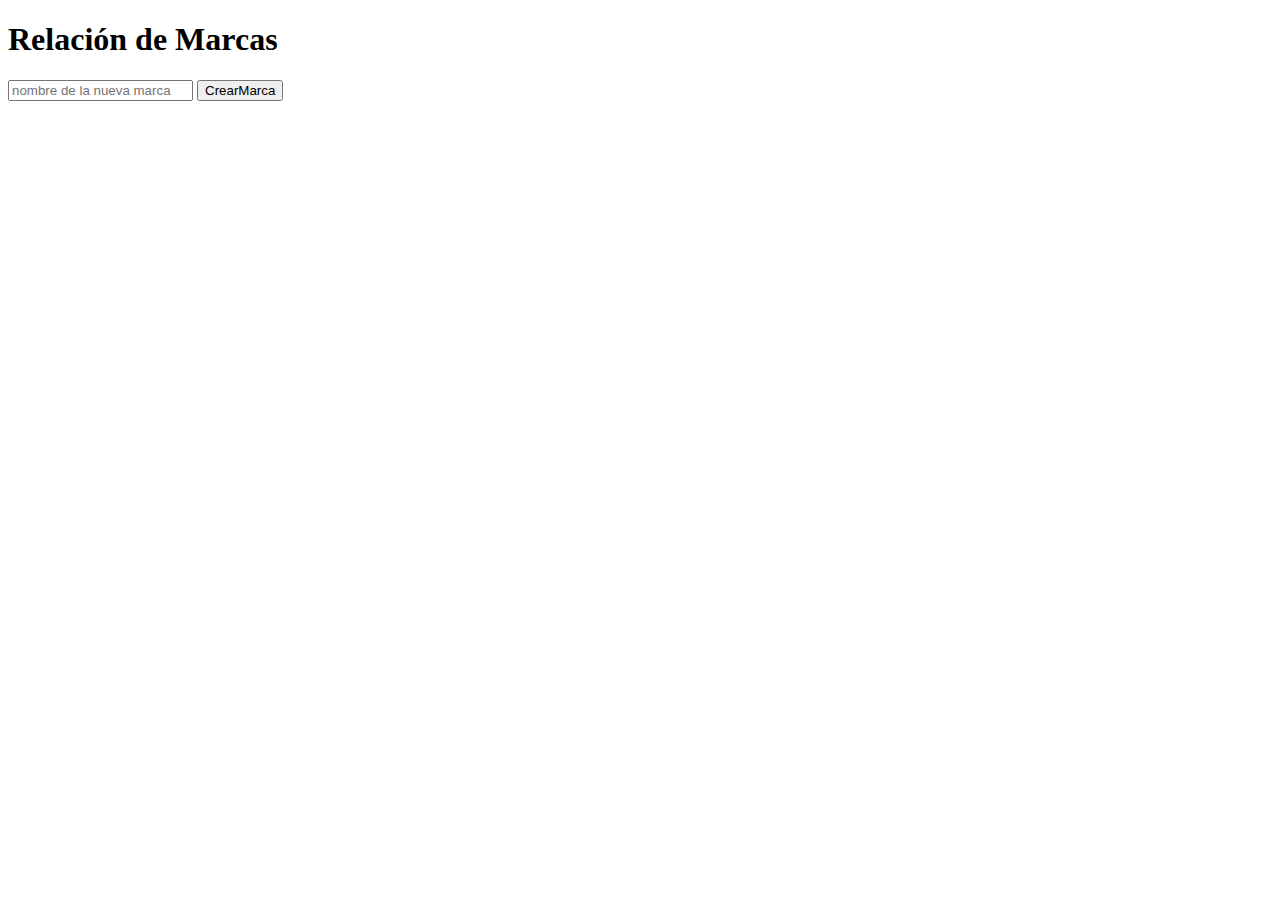
<file: Database/ApiCarRental/Views/addMarca.html>
﻿<!DOCTYPE html>
<html>
<head>
<meta http-equiv="Content-Type" content="text/html; charset=utf-8"/>
    <title></title>
	<meta charset="utf-8" />
</head>
<body>
    <h1>Relación de Marcas</h1>
    <div>
        <input type="text" id="txtMarcaDenominacion" name="txtMarcaDenominacion" value="" placeholder="nombre de la nueva marca" />
        <button id="btnAddMarca">CrearMarca</button>
    </div>
    <script src="https://code.jquery.com/jquery-1.10.2.js"></script>
    <script type="text/javascript" src="./js/marcas.js"></script>
</body>
</html>
</file>
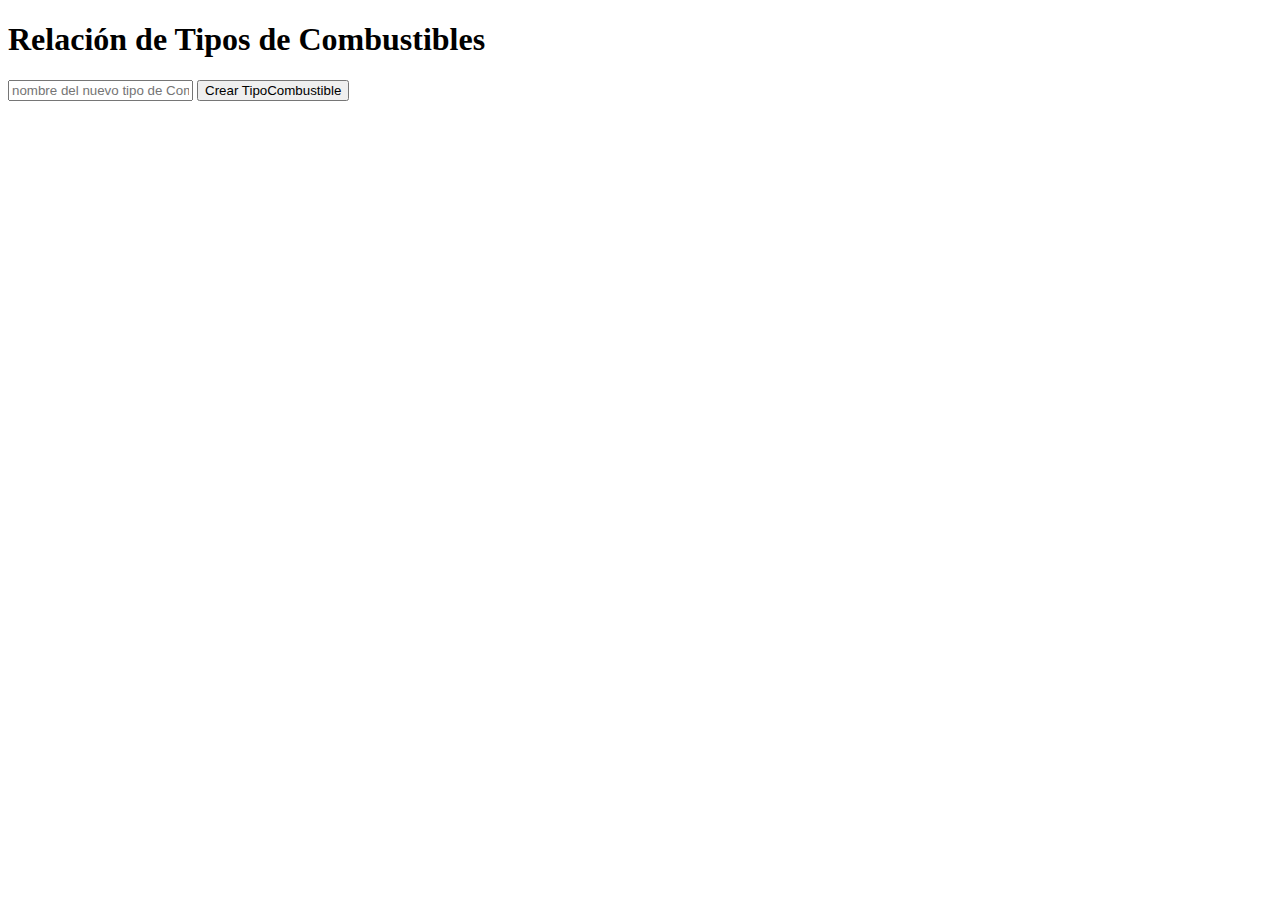
<file: Database/ApiCarRental/Views/addTipoCombustible.html>
﻿<!DOCTYPE html>
<html>
<head>
<meta http-equiv="Content-Type" content="text/html; charset=utf-8"/>
    <title></title>
	<meta charset="utf-8" />
</head>
<body>
    <h1>Relación de Tipos de Combustibles</h1>
    <div>
        <input type="text" id="txtTipoCombustibleDenominacion" name="txtTipocombustibleDenominacion" value="" placeholder="nombre del nuevo tipo de Combustible" />
        <button id="btnAddTipoCombustible">Crear TipoCombustible</button>
    </div>
    <script src="https://code.jquery.com/jquery-1.10.2.js"></script>
    <script type="text/javascript" src="./js/combustibles.js"></script>
</body>
</html>
</file>
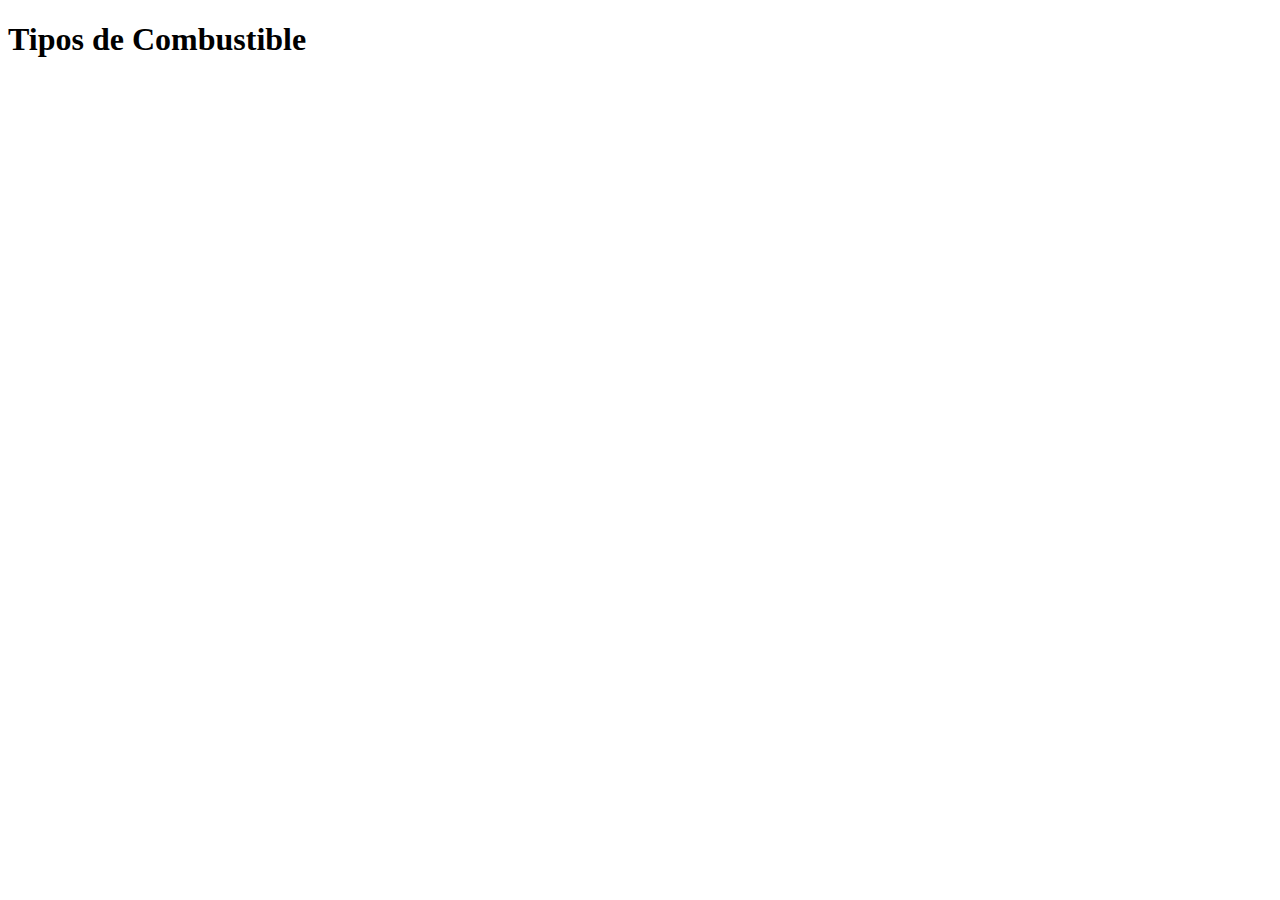
<file: Database/ApiCarRental/Views/combustibles.html>
﻿<!DOCTYPE html>
<html>
<head>
<meta http-equiv="Content-Type" content="text/html; charset=utf-8"/>
    <title></title>
	<meta charset="utf-8" />
</head>
<body>
    <h1>Tipos de Combustible</h1>
    <div id="listaTiposCombustible"></div>

    <script src="https://code.jquery.com/jquery-1.10.2.js"></script>
    <script type="text/javascript" src="./js/combustibles.js"></script>
</body>
</html>
</file>
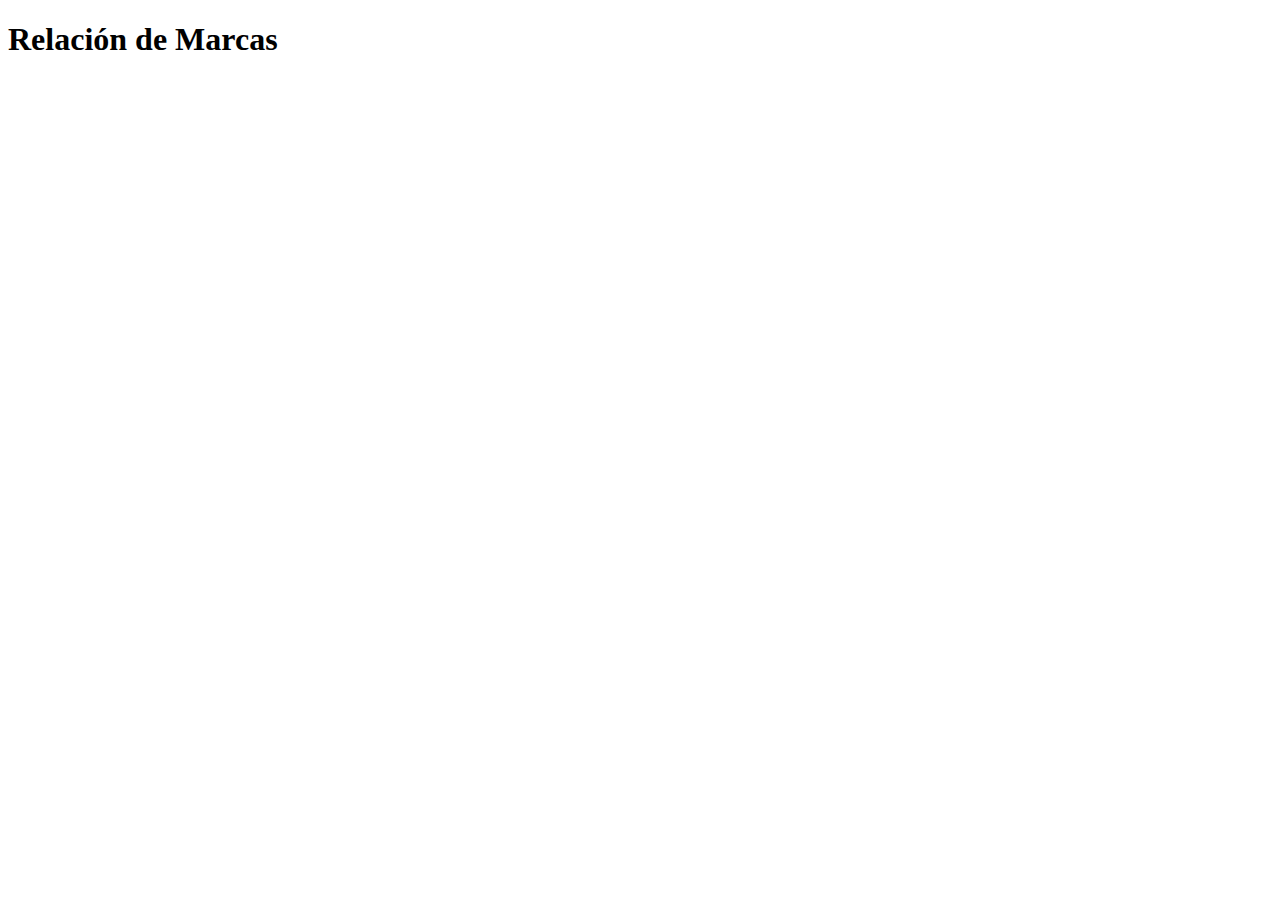
<file: Database/ApiCarRental/Views/marcas.html>
﻿<!DOCTYPE html>
<html>
<head>
<meta http-equiv="Content-Type" content="text/html; charset=utf-8"/>
    <title></title>
	<meta charset="utf-8" />
</head>
<body>
    <h1>Relación de Marcas</h1>
    <div id="listaMarcas"></div>

    <script src="https://code.jquery.com/jquery-1.10.2.js"></script>
    <script type="text/javascript" src="./js/marcas.js"></script>
</body>
</html>
</file>
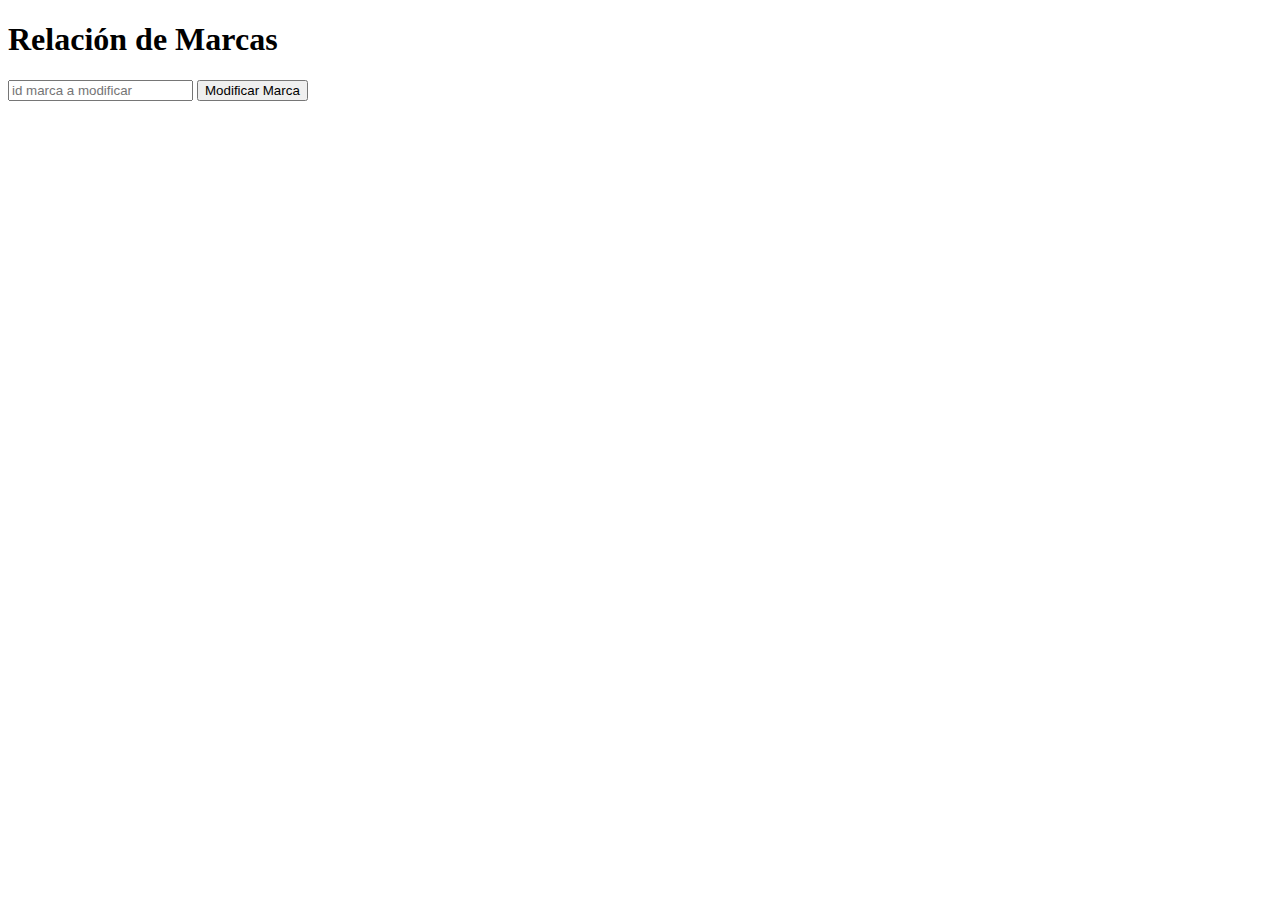
<file: Database/ApiCarRental/Views/updateMarca.html>
﻿<!DOCTYPE html>
<html>
<head>
<meta http-equiv="Content-Type" content="text/html; charset=utf-8"/>
    <title></title>
	<meta charset="utf-8" />
</head>
<body>
    <h1>Relación de Marcas</h1>
    <div>
        <input type="text" id="txtMarcaId" name="txtMarcaId" value="" placeholder="id marca a modificar" />
        <button id="btnUpdateMarca">Modificar Marca</button>
    </div>
    <script src="https://code.jquery.com/jquery-1.10.2.js"></script>
    <script type="text/javascript" src="./js/marcas.js"></script>
</body>
</html>
</file>
